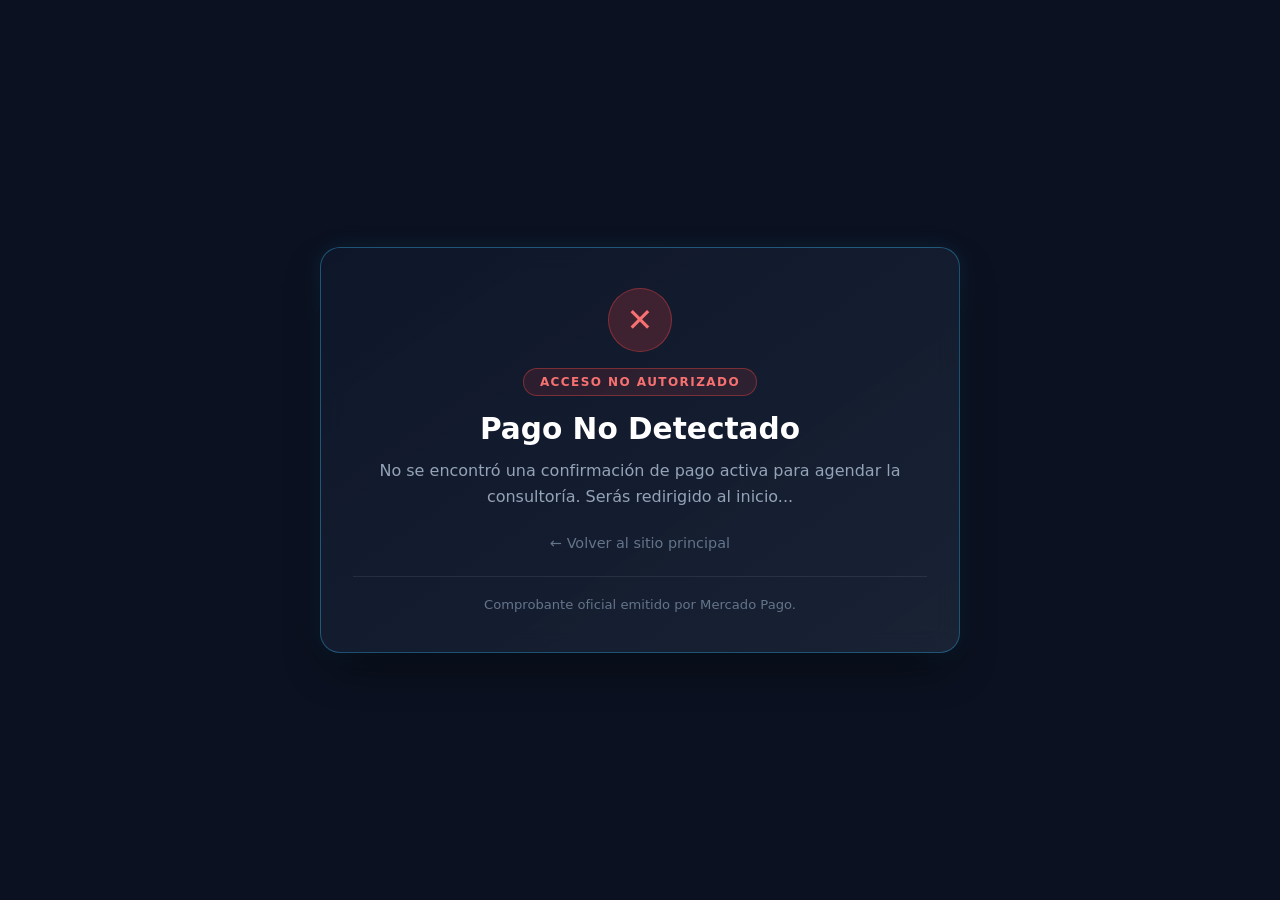
<file: gracias-consultoria.html>
<!DOCTYPE html>
<html lang="es">
<head>
  <meta charset="UTF-8">
  <meta name="viewport" content="width=device-width, initial-scale=1.0">
  <title>Agendar Consultoría 1 a 1 | ElectroLab Educativa</title>
  <style>
    * { box-sizing: border-box; margin: 0; padding: 0; }
    body {
      background: #0b1120;
      color: #f8fafc;
      font-family: system-ui, -apple-system, BlinkMacSystemFont, 'Segoe UI', Roboto, Oxygen, Ubuntu, Cantarell, sans-serif;
      min-height: 100vh;
      display: flex;
      flex-direction: column;
      justify-content: center;
      align-items: center;
      padding: 40px 20px;
    }
    .success-card {
      max-width: 640px;
      width: 100%;
      background: linear-gradient(145deg, rgba(15, 23, 42, 0.95), rgba(30, 41, 59, 0.75));
      border: 1px solid rgba(56, 189, 248, 0.35);
      border-radius: 20px;
      padding: 40px 32px;
      box-shadow: 0 20px 45px -15px rgba(0, 0, 0, 0.7), 0 0 25px rgba(56, 189, 248, 0.1);
      backdrop-filter: blur(12px);
      text-align: center;
    }
    .icon-success {
      width: 64px;
      height: 64px;
      border-radius: 50%;
      background: rgba(34, 197, 94, 0.2);
      color: #4ade80;
      display: inline-flex;
      align-items: center;
      justify-content: center;
      font-size: 32px;
      margin: 0 auto 16px auto;
      border: 1px solid rgba(74, 222, 128, 0.4);
    }
    .icon-error {
      width: 64px;
      height: 64px;
      border-radius: 50%;
      background: rgba(239, 68, 68, 0.2);
      color: #f87171;
      display: inline-flex;
      align-items: center;
      justify-content: center;
      font-size: 32px;
      margin: 0 auto 16px auto;
      border: 1px solid rgba(239, 68, 68, 0.4);
    }
    .badge-status {
      display: inline-block;
      font-size: 0.75rem;
      font-weight: 800;
      letter-spacing: 0.12em;
      color: #38bdf8;
      background: rgba(56, 189, 248, 0.12);
      border: 1px solid rgba(56, 189, 248, 0.4);
      padding: 6px 16px;
      border-radius: 9999px;
      margin-bottom: 16px;
      text-transform: uppercase;
    }
    h1 {
      font-size: 1.85rem;
      font-weight: 800;
      margin-bottom: 12px;
      color: #ffffff;
    }
    .subtitle {
      color: #94a3b8;
      font-size: 1rem;
      line-height: 1.6;
      margin-bottom: 24px;
    }
    .service-badge {
      background: rgba(0, 158, 227, 0.15);
      border: 1px solid rgba(0, 158, 227, 0.4);
      color: #38bdf8;
      padding: 12px 18px;
      border-radius: 10px;
      font-weight: 600;
      font-size: 1.05rem;
      margin-bottom: 24px;
      display: inline-block;
    }
    .btn-access-main {
      display: flex;
      align-items: center;
      justify-content: center;
      gap: 10px;
      background: #009ee3;
      color: #ffffff !important;
      text-decoration: none;
      font-weight: 700;
      font-size: 1.05rem;
      padding: 16px 28px;
      border-radius: 12px;
      box-shadow: 0 4px 18px rgba(0, 158, 227, 0.4);
      transition: all 0.25s ease;
      width: 100%;
      box-sizing: border-box;
      margin-bottom: 20px;
    }
    .btn-access-main:hover {
      background: #0087c2;
      transform: translateY(-2px);
    }
    .support-note {
      background: rgba(255, 255, 255, 0.03);
      border: 1px solid rgba(255, 255, 255, 0.08);
      border-radius: 10px;
      padding: 14px;
      font-size: 0.85rem;
      color: #94a3b8;
      margin-bottom: 24px;
      line-height: 1.5;
    }
    .btn-return {
      display: inline-block;
      color: #64748b;
      text-decoration: none;
      font-size: 0.9rem;
      transition: color 0.2s ease;
    }
    .btn-return:hover {
      color: #94a3b8;
    }
    .notice {
      margin-top: 24px;
      padding-top: 20px;
      border-top: 1px solid rgba(255, 255, 255, 0.08);
      font-size: 0.82rem;
      color: #64748b;
    }
  </style>
</head>
<body>
  <div class="success-card">
    <div id="status-icon" class="icon-success">✓</div>
    <div><span id="status-badge" class="badge-status">PAGO CONFIRMADO</span></div>
    <h1 id="main-title">¡Consultoría Habilitada!</h1>
    <p class="subtitle" id="main-subtitle">
      Tu pago se acreditó exitosamente. El siguiente paso es reservar el día y horario que mejor te quede para nuestra videollamada por Google Meet.
    </p>

    <div id="service-identificador" class="service-badge">
      Asesoría Técnica 1 a 1 | ElectroLab (30 min)
    </div>

    <a id="btn-calendly" href="https://calendly.com/dbarrio1970/30min" target="_blank" rel="noopener noreferrer" class="btn-access-main">
      📅 Elegir Día y Horario en Calendly
    </a>

    <div class="support-note" id="support-box">
      💡 <strong>Tip:</strong> Al completar la reserva en Calendly recibirás al instante el enlace de Google Meet en tu correo. Si necesitas reprogramar o enviar planos/esquemas previos, escribe a <strong>dbarrio1970@gmail.com</strong>.
    </div>

    <div>
      <a href="/" class="btn-return">← Volver al sitio principal</a>
    </div>

    <div class="notice">
      Comprobante oficial emitido por Mercado Pago.
    </div>
  </div>

  <script>
    const SCRIPT_URL = "https://script.google.com/macros/s/AKfycbz84SFzFw5nEieoZ8c2tOrccjdbP4a4nj8uILIAWlRIivBIsRUHRpMVLHIFKvJfCNo/exec";

    const urlParams = new URLSearchParams(window.location.search);
    const paymentId = urlParams.get('payment_id') || urlParams.get('collection_id');
    const paymentStatus = urlParams.get('status') || urlParams.get('collection_status');

    const esValido = (paymentStatus === 'approved') || (paymentId && paymentId.length > 3);

    if (!esValido) {
      document.getElementById('status-icon').className = 'icon-error';
      document.getElementById('status-icon').innerText = '✕';
      document.getElementById('status-badge').innerText = 'ACCESO NO AUTORIZADO';
      document.getElementById('status-badge').style.color = '#f87171';
      document.getElementById('status-badge').style.borderColor = 'rgba(239, 68, 68, 0.4)';
      document.getElementById('status-badge').style.background = 'rgba(239, 68, 68, 0.12)';
      document.getElementById('main-title').innerText = 'Pago No Detectado';
      document.getElementById('main-subtitle').innerText = 'No se encontró una confirmación de pago activa para agendar la consultoría. Serás redirigido al inicio...';
      document.getElementById('service-identificador').style.display = 'none';
      document.getElementById('btn-calendly').style.display = 'none';
      document.getElementById('support-box').style.display = 'none';
      
      setTimeout(() => {
        window.location.href = '/';
      }, 3500);
    } else {
      const registroUrl = `${SCRIPT_URL}?email=${encodeURIComponent('Asesoría MP #' + paymentId)}&curso=${encodeURIComponent('Asesoría Técnica 1 a 1 | ElectroLab')}&monto=20000`;
      fetch(registroUrl, { mode: 'no-cors' }).catch(err => console.error("Error registrando en Sheets:", err));
    }
  </script>
</body>
</html>
</file>
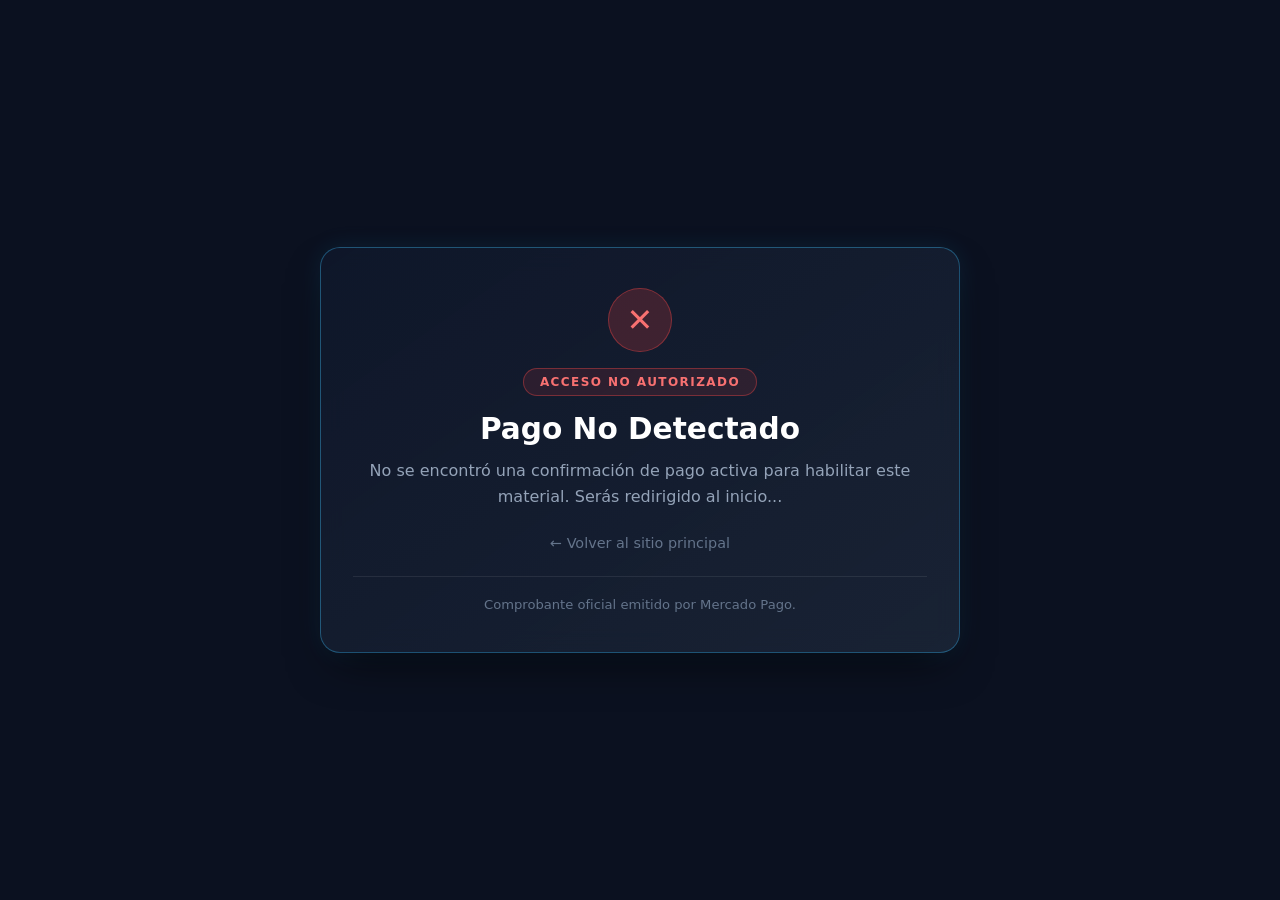
<file: gracias-curso.html>
<!DOCTYPE html>
<html lang="es">
<head>
  <meta charset="UTF-8">
  <meta name="viewport" content="width=device-width, initial-scale=1.0">
  <title>Acceso al Curso | ElectroLab Educativa</title>
  <style>
    * { box-sizing: border-box; margin: 0; padding: 0; }
    body {
      background: #0b1120;
      color: #f8fafc;
      font-family: system-ui, -apple-system, BlinkMacSystemFont, 'Segoe UI', Roboto, Oxygen, Ubuntu, Cantarell, sans-serif;
      min-height: 100vh;
      display: flex;
      flex-direction: column;
      justify-content: center;
      align-items: center;
      padding: 40px 20px;
    }
    .success-card {
      max-width: 640px;
      width: 100%;
      background: linear-gradient(145deg, rgba(15, 23, 42, 0.95), rgba(30, 41, 59, 0.75));
      border: 1px solid rgba(56, 189, 248, 0.35);
      border-radius: 20px;
      padding: 40px 32px;
      box-shadow: 0 20px 45px -15px rgba(0, 0, 0, 0.7), 0 0 25px rgba(56, 189, 248, 0.1);
      backdrop-filter: blur(12px);
      text-align: center;
    }
    .icon-success {
      width: 64px;
      height: 64px;
      border-radius: 50%;
      background: rgba(34, 197, 94, 0.2);
      color: #4ade80;
      display: inline-flex;
      align-items: center;
      justify-content: center;
      font-size: 32px;
      margin: 0 auto 16px auto;
      border: 1px solid rgba(74, 222, 128, 0.4);
    }
    .icon-error {
      width: 64px;
      height: 64px;
      border-radius: 50%;
      background: rgba(239, 68, 68, 0.2);
      color: #f87171;
      display: inline-flex;
      align-items: center;
      justify-content: center;
      font-size: 32px;
      margin: 0 auto 16px auto;
      border: 1px solid rgba(239, 68, 68, 0.4);
    }
    .badge-status {
      display: inline-block;
      font-size: 0.75rem;
      font-weight: 800;
      letter-spacing: 0.12em;
      color: #38bdf8;
      background: rgba(56, 189, 248, 0.12);
      border: 1px solid rgba(56, 189, 248, 0.4);
      padding: 6px 16px;
      border-radius: 9999px;
      margin-bottom: 16px;
      text-transform: uppercase;
    }
    h1 {
      font-size: 1.85rem;
      font-weight: 800;
      margin-bottom: 12px;
      color: #ffffff;
    }
    .subtitle {
      color: #94a3b8;
      font-size: 1rem;
      line-height: 1.6;
      margin-bottom: 24px;
    }
    .course-badge {
      background: rgba(0, 158, 227, 0.15);
      border: 1px solid rgba(0, 158, 227, 0.4);
      color: #38bdf8;
      padding: 12px 18px;
      border-radius: 10px;
      font-weight: 600;
      font-size: 1.05rem;
      margin-bottom: 24px;
      display: inline-block;
    }
    .btn-access-main {
      display: flex;
      align-items: center;
      justify-content: center;
      gap: 10px;
      background: #009ee3;
      color: #ffffff !important;
      text-decoration: none;
      font-weight: 700;
      font-size: 1.05rem;
      padding: 16px 28px;
      border-radius: 12px;
      box-shadow: 0 4px 18px rgba(0, 158, 227, 0.4);
      transition: all 0.25s ease;
      width: 100%;
      box-sizing: border-box;
      margin-bottom: 20px;
    }
    .btn-access-main:hover {
      background: #0087c2;
      transform: translateY(-2px);
    }
    .support-note {
      background: rgba(255, 255, 255, 0.03);
      border: 1px solid rgba(255, 255, 255, 0.08);
      border-radius: 10px;
      padding: 14px;
      font-size: 0.85rem;
      color: #94a3b8;
      margin-bottom: 24px;
      line-height: 1.5;
    }
    .btn-return {
      display: inline-block;
      color: #64748b;
      text-decoration: none;
      font-size: 0.9rem;
      transition: color 0.2s ease;
    }
    .btn-return:hover {
      color: #94a3b8;
    }
    .notice {
      margin-top: 24px;
      padding-top: 20px;
      border-top: 1px solid rgba(255, 255, 255, 0.08);
      font-size: 0.82rem;
      color: #64748b;
    }
  </style>
</head>
<body>
  <div class="success-card">
    <div id="status-icon" class="icon-success">✓</div>
    <div><span id="status-badge" class="badge-status">PAGO CONFIRMADO</span></div>
    <h1 id="main-title">¡Bienvenido a la Formación!</h1>
    <p class="subtitle" id="main-subtitle">
      Tu pago se acreditó exitosamente en Mercado Pago y tu vacante ha quedado habilitada.
    </p>

    <div id="curso-identificador" class="course-badge">
      Cargando información del curso...
    </div>

    <!-- BOTÓN DE ACCESO AL MATERIAL/DRIVE DEL CURSO -->
    <a id="btn-aula-virtual" href="#" target="_blank" rel="noopener noreferrer" class="btn-access-main">
      🎓 Ingresar a las Clases y Material
    </a>

    <div class="support-note" id="support-box">
      💡 <strong>Recomendación:</strong> Guarda el enlace de acceso en tus marcadores. Ante cualquier duda o consulta, puedes escribirnos directamente a <strong>dbarrio1970@gmail.com</strong> indicando tu comprobante de pago.
    </div>

    <div>
      <a href="/" class="btn-return">← Volver al sitio principal</a>
    </div>

    <div class="notice" id="notice-box">
      Comprobante oficial emitido por Mercado Pago.
    </div>
  </div>

  <script>
    const SCRIPT_URL = "https://script.google.com/macros/s/AKfycbz84SFzFw5nEieoZ8c2tOrccjdbP4a4nj8uILIAWlRIivBIsRUHRpMVLHIFKvJfCNo/exec";

    const linksCursos = {
      c1: {
        nombre: "Curso 1: Introducción a la Electrónica, Análisis de Circuitos",
        aulaUrl: "/aula.html?curso=c1&leccion=1"
      },
      c2: {
        nombre: "Curso 2: Diodos, Fuentes Lineales Reguladas y Fuentes Conmutadas",
        aulaUrl: "/aula.html?curso=c2&leccion=1"
      }
    };

    const urlParams = new URLSearchParams(window.location.search);
    const cursoParam = urlParams.get('curso') || 'c1';
    const paymentId = urlParams.get('payment_id') || urlParams.get('collection_id');
    const paymentStatus = urlParams.get('status') || urlParams.get('collection_status');

    // Validación de seguridad de Mercado Pago
    const esValido = (paymentStatus === 'approved') || (paymentId && paymentId.length > 3);

    if (!esValido) {
      document.getElementById('status-icon').className = 'icon-error';
      document.getElementById('status-icon').innerText = '✕';
      document.getElementById('status-badge').innerText = 'ACCESO NO AUTORIZADO';
      document.getElementById('status-badge').style.color = '#f87171';
      document.getElementById('status-badge').style.borderColor = 'rgba(239, 68, 68, 0.4)';
      document.getElementById('status-badge').style.background = 'rgba(239, 68, 68, 0.12)';
      document.getElementById('main-title').innerText = 'Pago No Detectado';
      document.getElementById('main-subtitle').innerText = 'No se encontró una confirmación de pago activa para habilitar este material. Serás redirigido al inicio...';
      document.getElementById('curso-identificador').style.display = 'none';
      document.getElementById('btn-aula-virtual').style.display = 'none';
      document.getElementById('support-box').style.display = 'none';
      
      setTimeout(() => {
        window.location.href = '/';
      }, 3500);
    } else {
      const info = linksCursos[cursoParam] || linksCursos.c1;
      document.getElementById('curso-identificador').innerText = info.nombre;
      
      const btnAula = document.getElementById('btn-aula-virtual');
      btnAula.href = info.aulaUrl;

      // Habilitar acceso al curso en sesión local si el estudiante ya tiene cuenta activa
      try {
        const u = JSON.parse(localStorage.getItem('electrolab_user') || 'null');
        if (u) {
          const courseId = (cursoParam === 'c2' || cursoParam === 'curso-2') ? 'curso-2' : 'curso-1';
          if (!u.courses) u.courses = [];
          if (!u.courses.includes(courseId)) {
            u.courses.push(courseId);
            localStorage.setItem('electrolab_user', JSON.stringify(u));
            const allUsers = JSON.parse(localStorage.getItem('electrolab_mock_users_db') || '[]');
            const idx = allUsers.findIndex(x => x.email === u.email);
            if (idx !== -1) {
              if (!allUsers[idx].courses) allUsers[idx].courses = [];
              if (!allUsers[idx].courses.includes(courseId)) {
                allUsers[idx].courses.push(courseId);
                localStorage.setItem('electrolab_mock_users_db', JSON.stringify(allUsers));
              }
            }
          }
        }
      } catch (e) {}

      // Registro en Google Sheets mediante GET para máxima compatibilidad con Apps Script
      const registroUrl = `${SCRIPT_URL}?email=${encodeURIComponent('Operación MP #' + paymentId)}&curso=${encodeURIComponent(info.nombre)}&monto=45000`;
      fetch(registroUrl, { mode: 'no-cors' }).catch(err => console.error("Error registrando en Sheets:", err));
    }
  </script>
</body>
</html>
</file>
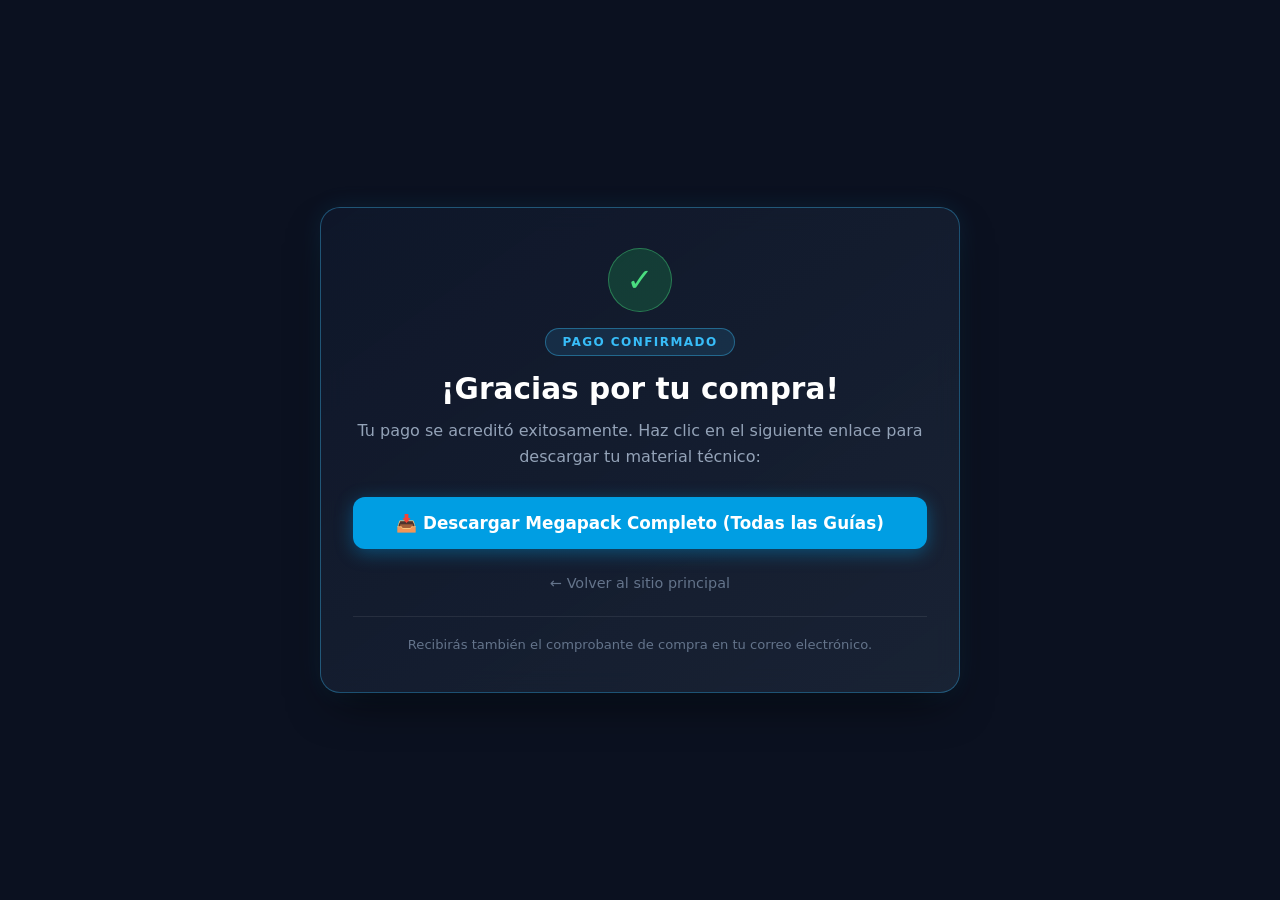
<file: gracias-guias.html>
<!DOCTYPE html>
<html lang="es">
<head>
  <meta charset="UTF-8">
  <meta name="viewport" content="width=device-width, initial-scale=1.0">
  <title>Acceso a Guías Técnicas | ElectroLab Educativa</title>
  <style>
    * { box-sizing: border-box; margin: 0; padding: 0; }
    body {
      background: #0b1120;
      color: #f8fafc;
      font-family: system-ui, -apple-system, BlinkMacSystemFont, 'Segoe UI', Roboto, Oxygen, Ubuntu, Cantarell, sans-serif;
      min-height: 100vh;
      display: flex;
      flex-direction: column;
      justify-content: center;
      align-items: center;
      padding: 40px 20px;
    }
    .success-card {
      max-width: 640px;
      width: 100%;
      background: linear-gradient(145deg, rgba(15, 23, 42, 0.95), rgba(30, 41, 59, 0.75));
      border: 1px solid rgba(56, 189, 248, 0.35);
      border-radius: 20px;
      padding: 40px 32px;
      box-shadow: 0 20px 45px -15px rgba(0, 0, 0, 0.7), 0 0 25px rgba(56, 189, 248, 0.1);
      backdrop-filter: blur(12px);
      text-align: center;
    }
    .icon-success {
      width: 64px;
      height: 64px;
      border-radius: 50%;
      background: rgba(34, 197, 94, 0.2);
      color: #4ade80;
      display: inline-flex;
      align-items: center;
      justify-content: center;
      font-size: 32px;
      margin: 0 auto 16px auto;
      border: 1px solid rgba(74, 222, 128, 0.4);
    }
    .badge-status {
      display: inline-block;
      font-size: 0.75rem;
      font-weight: 800;
      letter-spacing: 0.12em;
      color: #38bdf8;
      background: rgba(56, 189, 248, 0.12);
      border: 1px solid rgba(56, 189, 248, 0.4);
      padding: 6px 16px;
      border-radius: 9999px;
      margin-bottom: 16px;
      text-transform: uppercase;
    }
    h1 {
      font-size: 1.85rem;
      font-weight: 800;
      margin-bottom: 12px;
      color: #ffffff;
    }
    .subtitle {
      color: #94a3b8;
      font-size: 1rem;
      line-height: 1.6;
      margin-bottom: 28px;
    }
    .btn-download-main {
      display: flex;
      align-items: center;
      justify-content: center;
      gap: 10px;
      background: #009ee3;
      color: #ffffff !important;
      text-decoration: none;
      font-weight: 700;
      font-size: 1.05rem;
      padding: 16px 28px;
      border-radius: 12px;
      box-shadow: 0 4px 18px rgba(0, 158, 227, 0.4);
      transition: all 0.25s ease;
      width: 100%;
      box-sizing: border-box;
      margin-bottom: 24px;
    }
    .btn-download-main:hover {
      background: #0087c2;
      transform: translateY(-2px);
    }
    .btn-return {
      display: inline-block;
      color: #64748b;
      text-decoration: none;
      font-size: 0.9rem;
      transition: color 0.2s ease;
    }
    .btn-return:hover {
      color: #94a3b8;
    }
    .notice {
      margin-top: 24px;
      padding-top: 20px;
      border-top: 1px solid rgba(255, 255, 255, 0.08);
      font-size: 0.82rem;
      color: #64748b;
    }
  </style>
</head>
<body>
  <div class="success-card">
    <div class="icon-success">✓</div>
    <div><span class="badge-status">PAGO CONFIRMADO</span></div>
    <h1>¡Gracias por tu compra!</h1>
    <p class="subtitle" id="download-subtitle">
      Tu pago se acreditó exitosamente. Haz clic en el siguiente enlace para descargar tu material técnico:
    </p>

    <div id="download-container">
      <!-- Inyectado dinámicamente según parámetro URL -->
    </div>

    <div>
      <a href="/" class="btn-return">← Volver al sitio principal</a>
    </div>

    <div class="notice">
      Recibirás también el comprobante de compra en tu correo electrónico.
    </div>
  </div>

  <script>
    const driveLinks = {
      c1: {
        titulo: "Descargar Guías PDF - Curso 1",
        url: "https://drive.google.com/drive/folders/1S9tJgnheuc7F8xioPg5d_8tTRdZFPWO2?usp=sharing"
      },
      c2: {
        titulo: "Descargar Guías PDF - Curso 2",
        url: "https://drive.google.com/drive/folders/1fTASrZ1OlEzOHTSYSGoIWF7rvNYjI5EI?usp=sharing"
      },
      c3: {
        titulo: "Descargar Guías PDF - Curso 3",
        url: "https://drive.google.com/drive/folders/1LPVDVuGNkqCWvmu22iCWPWrfrZUywhMd?usp=sharing"
      },
      megapack: {
        titulo: "Descargar Megapack Completo (Todas las Guías)",
        url: "https://drive.google.com/drive/folders/1T5HaRAM5NaaZj8uI9ZkTkAukGsbKPuWb?usp=sharing"
      }
    };

    const urlParams = new URLSearchParams(window.location.search);
    const itemKey = urlParams.get('item') || 'megapack';
    const selected = driveLinks[itemKey] || driveLinks.megapack;

    const container = document.getElementById('download-container');
    if (container) {
      container.innerHTML = `
        <a href="${selected.url}" target="_blank" rel="noopener noreferrer" class="btn-download-main">
          📥 ${selected.titulo}
        </a>
      `;
    }
  </script>
</body>
</html>
</file>
